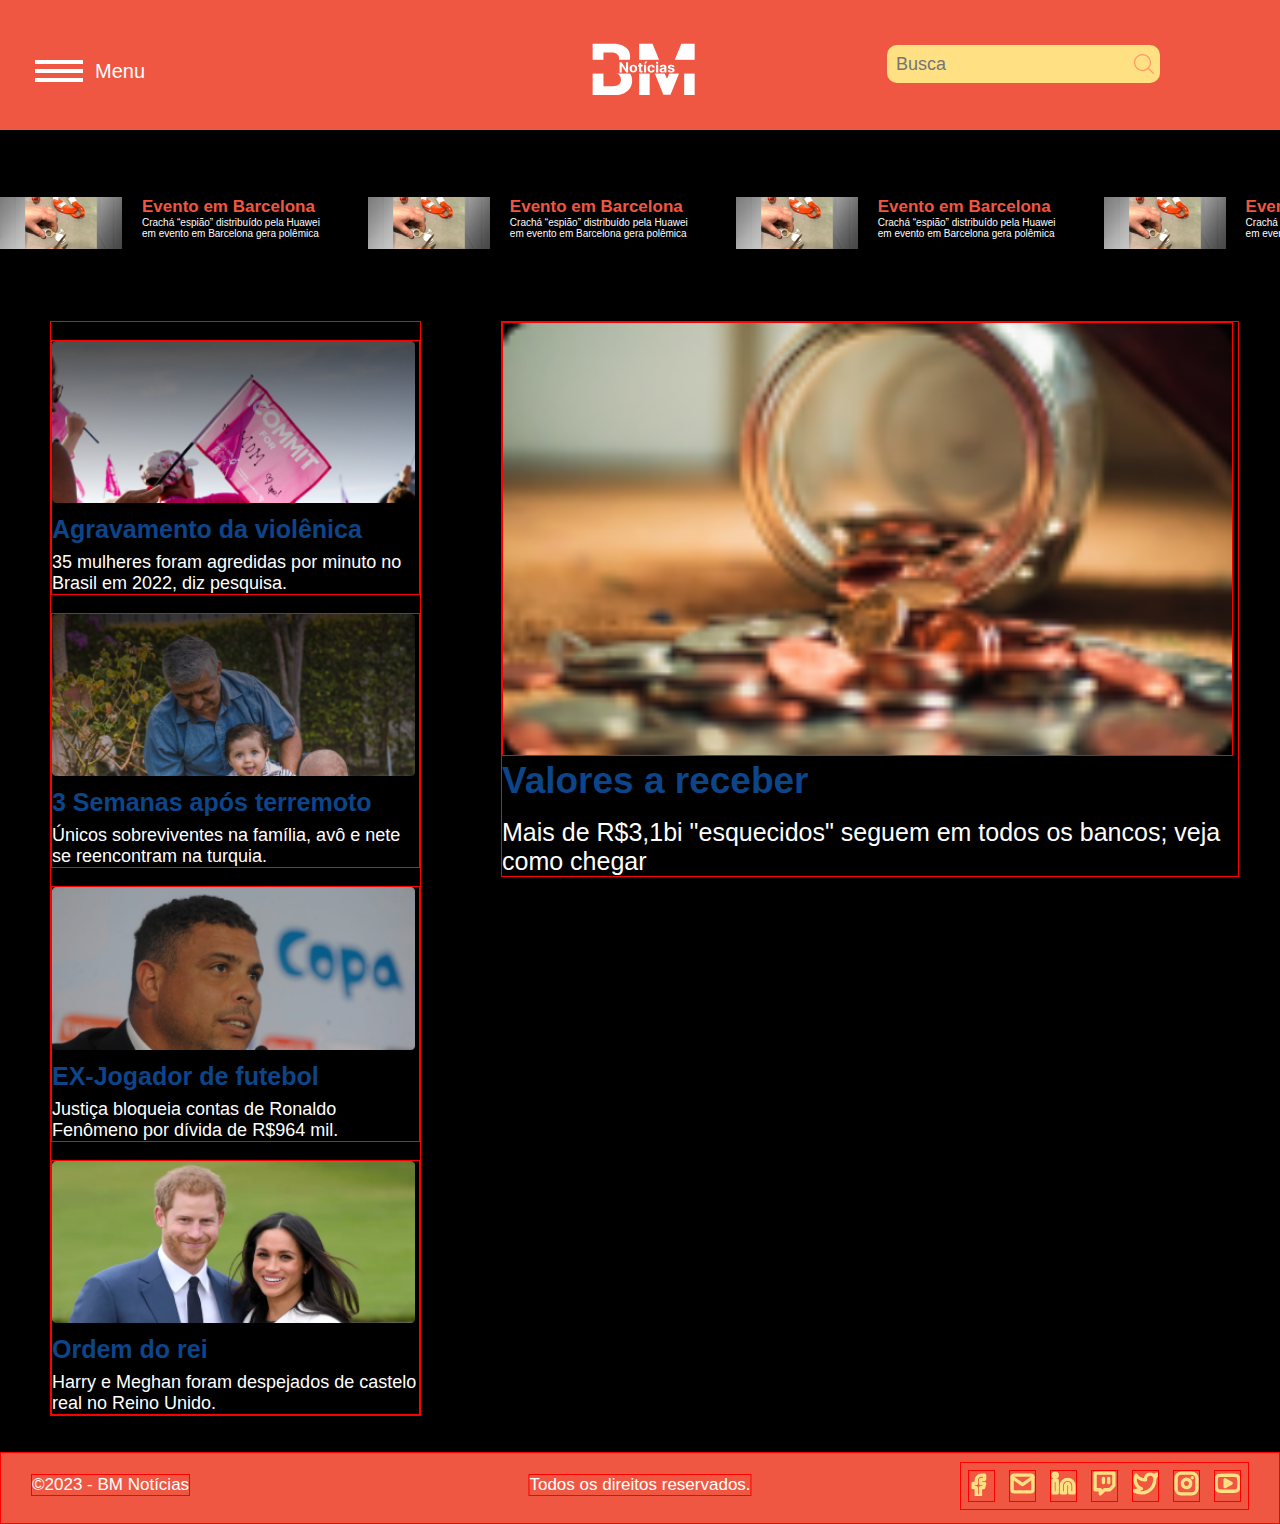
<file: Projeto-main/index.html>
<!DOCTYPE html>
<html lang="pt-br">
<head>
  <meta charset="UTF-8">
  <meta http-equiv="X-UA-Compatible" content="IE=edge">
  <meta name="viewport" content="width=device-width, initial-scale=1.0">
  <link rel="preconnect" href="https://fonts.googleapis.com" />
  <link rel="preconnect" href="https://fonts.gstatic.com" crossorigin />
  <link rel="stylesheet" href="./style.css">
  <title>BM-Noticias</title>
</head>
<body>
      <header class="grupo-header">
        <div class="container">
          <div class="linha">  <!--contem as informções da linha completa-->      
            <nav class="menu">

                                <div class="search-box">

                                  <input type="text" class="search-txt" placeholder="Busca">
                                  <a href="#" class="search-btn">
                                    <img src="./assets/search.svg" alt="LUPA" height="20" width="20">
                                  </a>

                                </div>
                                

                                  <div class="content__menu__linhas"> 
                                      <div class="barras_do_menu">
                                        <span class="line1"></span>
                                        <span class="line2"></span>
                                        <span class="line3"></span>
                                        
                                       </div>
                                      <p class="menu-nome">Menu</p>
                                  </div>

                                  <div class="contem_no_menu">
                                    <div class="menu-list">
                                    
                                    </div>
                                  </div>
                              

                                  <center>
                                    <img id="logo-bm"src="./assets/logo.svg" alt="Logo BM-noticias" >
                                  </center>              
            </nav>
          </div>
        </div> 
      </header>

<div class="contem-nrapidas-wrapper">
  <div class="contem-nrapidas">
    <div class="slidebar">
      <img class="bred" src="./assets/barcelona.png" alt="Imagem de Barcelona"> 
        <h3 class="titulo-slidebar">Evento em Barcelona</h3>
         <p class="texto-slidebar">Crachá “espião” distribuído pela Huawei em evento em Barcelona gera polêmica
          </p>
    </div> 

    <div class="slidebar">
      <img class="bred" src="./assets/barcelona.png" alt="Imagem de Barcelona"> 
        <h3 class="titulo-slidebar">Evento em Barcelona</h3>
         <p class="texto-slidebar">Crachá “espião” distribuído pela Huawei em evento em Barcelona gera polêmica
          </p>
    </div> 

    <div class="slidebar">
      <img class="bred" src="./assets/barcelona.png" alt="Imagem de Barcelona"> 
        <h3 class="titulo-slidebar">Evento em Barcelona</h3>
         <p class="texto-slidebar">Crachá “espião” distribuído pela Huawei em evento em Barcelona gera polêmica
          </p>
    </div> 

    <div class="slidebar">
      <img class="bred" src="./assets/barcelona.png" alt="Imagem de Barcelona"> 
        <h3 class="titulo-slidebar">Evento em Barcelona</h3>
         <p class="texto-slidebar">Crachá “espião” distribuído pela Huawei em evento em Barcelona gera polêmica
          </p>
    </div>  

    <div class="slidebar">
      <img class="bred" src="./assets/barcelona.png" alt="Imagem de Barcelona"> 
        <h3 class="titulo-slidebar">Evento em Barcelona</h3>
         <p class="texto-slidebar">Crachá “espião” distribuído pela Huawei em evento em Barcelona gera polêmica
          </p>
    </div> 

    <div class="slidebar">
      <img class="bred" src="./assets/barcelona.png" alt="Imagem de Barcelona"> 
        <h3 class="titulo-slidebar">Evento em Barcelona</h3>
         <p class="texto-slidebar">Crachá “espião” distribuído pela Huawei em evento em Barcelona gera polêmica
          </p>
    </div> 

    <div class="slidebar">
      <img class="bred" src="./assets/barcelona.png" alt="Imagem de Barcelona"> 
        <h3 class="titulo-slidebar">Evento em Barcelona</h3>
         <p class="texto-slidebar">Crachá “espião” distribuído pela Huawei em evento em Barcelona gera polêmica
          </p>
    </div> 
  </div>
</div>



<div><br></div>
<div><br></div>
<div><br></div>
<div><br></div>
                                                

      <section class="noticias-maiores">

    <div class="noticias-container"> 


        <div class="noticias">
              <img class="imagem-noticia" src="./assets/violenciafemale.png" alt="Manifestações feministas">
              <h3 class="titulo-noticia">Agravamento da violênica</h3>
              <p class="texto-noticia">35 mulheres foram agredidas por minuto no Brasil em 2022, diz pesquisa.</p>
        </div>

        <div class="noticias">
              <img class="imagem-noticia" src="./assets/voecrianca.png" alt="Um Avô com um baby">
              <h3 class="titulo-noticia">3 Semanas após terremoto</h3>
              <p class="texto-noticia">Únicos sobreviventes na família, avô e nete se reencontram na turquia.</p>
        </div>
        <div class="noticias">
              <img  class="imagem-noticia" src="./assets/ronaldo.png" alt="Foto do Ronaldo Fenomeno">
              <h3 class="titulo-noticia">EX-Jogador de futebol</h3>
              <p class="texto-noticia">Justiça bloqueia contas de Ronaldo Fenômeno por dívida de R$964 mil.</p>
        </div>
        <div class="noticias">
              <img  class="imagem-noticia" src="./assets/principeharry.png" alt="Foto do Principe Harry">
              <h3 class="titulo-noticia">Ordem do rei</h3>
              <p class="texto-noticia">Harry e Meghan foram despejados de castelo real no Reino Unido. </p>
        </div>    
    </div> 

      <div class="noticias-container-2">
        <div class="noticias-2">
              <img  class="imagem-noticia-2" src="./assets/saques.png" alt="Foto do Principe Harry">
              <h3 class="titulo-noticia-2">Valores a receber </h3>
              <p class="texto-noticia-2"> Mais de R$3,1bi "esquecidos" seguem em todos os  bancos; veja como chegar</p>
        </div>  
      </div>  
      </section>



    
    <section class="clima">Criar usando API e JS</section>
    <section class="mercadoeconomico">Criar usando API e JS</section>



  <footer class="rodape-container">
   <div class="rodape">
        <div class="rodape-esquerdo"> <p>©2023 - BM Notícias </p>
        </div>

      <div class="rodape-central"><p>Todos os direitos reservados.</p></div>  

        <div class="rodape-lado-direito">

          <ul class="social-links">

            <li class="rede-social" >
              <a target="_blank" href="https://facebook.com"><img class="icone-redesocial" src="./assets/facebook.svg" alt=""></a>
            </li>

             <li class="rede-social">
              <a target="_blank" href="#"><img class="icone-redesocial" src="./assets/mail.svg" alt=""></a>
            </li>

             <li class="rede-social">
              <a target="_blank" href="#"><img class="icone-redesocial" src="./assets/linkedin.svg" alt=""></a>
            </li>

            <li class="rede-social">
              <a target="_blank" href="#"><img class="icone-redesocial" src="./assets/twitch.svg" alt=""></a>
            </li>

            <li class="rede-social">
              <a target="_blank" href="#"><img class="icone-redesocial" src="./assets/twitter.svg" alt=""></a>
            </li>

            <li class="rede-social">
              <a href="https://instagram.com" target="_blank">
                <img  class="icone-redesocial" src="./assets/instagram.svg" alt=""><a>
              </a>
            </li >
            <li class="rede-social">
              <a target="_blank" href="https://youtube.com"> <img class="icone-redesocial" src="./assets/youtube.svg" alt=""></a>
            </li>

          </ul>

        </div>
    </div>
  </footer>
</body>
</html>
</file>
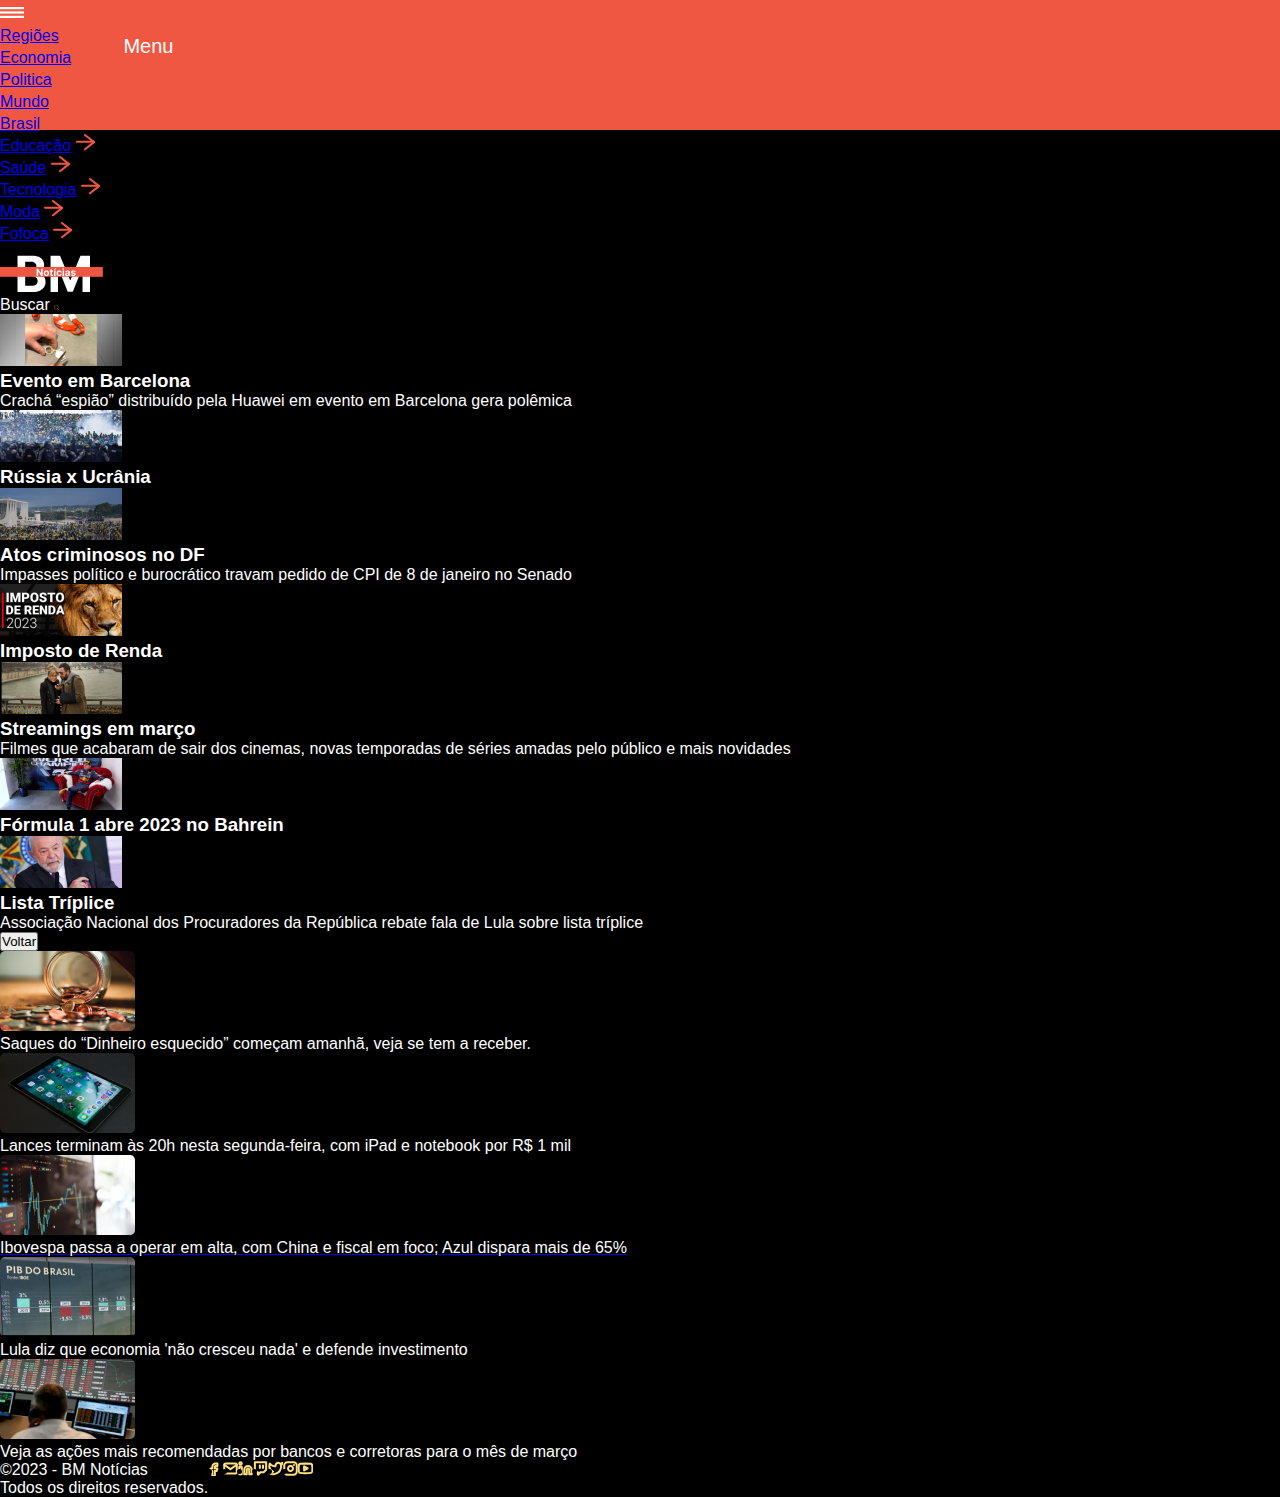
<file: Projeto-main/economia.html>
<!DOCTYPE html>
<html lang="en">
<head>
  <meta charset="UTF-8">
  <meta http-equiv="X-UA-Compatible" content="IE=edge">
  <meta name="viewport" content="width=device-width, initial-scale=1.0">
  <link rel="stylesheet" href="./style.css">
  <title>Economia</title>
</head>
<body>
  <header class="grupo-header">
    <div class="container">
      <div class="linha">  <!--contem as informções da linha completa-->
        <div class="contem"> <!--informações de navegaçao-->
          <div class="header-lm"> <!--logo e menu -->
            <nav class="menu">
              <div class="content__menu__linhas"> 
                <img src="./assets/Linhas.svg" alt="">
                <p class="menu-nome">Menu</p>
              </div>
              <div class="contem_no_menu">
                <div class="menu-list">
                  <ul id="menu">
                    <li class="regioes"><a href="##" target="_blank">Regiões</a> <img src="./assets/seta.svg" alt="é uma seta"></li>

                    <li class="finanças"><a href="./economia.html" target="_blank">Economia</a> <img src="./assets/seta.svg" alt="é uma seta"></li>

                    <li class="politica"><a href="##" target="_blank">Politica</a> <img src="./assets/seta.svg" alt="é uma seta"></li>

                    <li class="mundo"><a href="##" target="_blank">Mundo</a> <img src="./assets/seta.svg" alt="é uma seta"></li>

                    <li class="brasil"><a href="##" target="_blank">Brasil</a> <img src="./assets/seta.svg" alt="é uma seta"></li>

                    <li class="educaçao"><a href="##" target="_blank">Educação</a> <img src="./assets/seta.svg" alt="é uma seta"></li>

                    <li class="saude"><a href="##" target="_blank">Saúde</a> <img src="./assets/seta.svg" alt="é uma seta"></li>

                    <li class="tecnologia"><a href="##" target="_blank">Tecnologia</a> <img src="./assets/seta.svg" alt="é uma seta"></li>

                    <li class="moda"><a href="##" target="_blank">Moda</a> <img src="./assets/seta.svg" alt="é uma seta"></li>

                    <li class="fofoca"><a href="##" target="_blank">Fofoca</a> <img src="./assets/seta.svg" alt="é uma seta"></li>
                  </ul>
                </div>
              </div>
            </nav>
            <img src="./assets/logo.svg" alt="Logo BM-noticias">
          </div>
        </div>
        <div class="search"> <!--Botão de pesquisar-->
          <p class="busca">Buscar
            <img loading="lazy" src="./assets/search.svg" alt="Busca"></p>
        </div>
      </div>
    </div> 
  </header>
  <main class="page-economia">
    <section class="noticias-rapidas">
      <div class="contem-nrapidas">
        <ul class="lista-rapidas">
          <li class="slide1"> <img src="./assets/barcelona.png" alt="Imagem de Barcelona"> <h3>Evento em Barcelona</h3>
          <p>Crachá “espião” distribuído pela Huawei em evento em Barcelona gera polêmica</p></li>

          <li class="slide2"> <img src="./assets/russiaxucrania.png" alt="russia x ucrania"> <h3>Rússia x Ucrânia</h3></li>

          <li class="slide3"> <img src="./assets/dfcriminosos.png" alt="Distrito Federal"> <h3>Atos criminosos no DF</h3><p>Impasses político e burocrático travam pedido de CPI de 8 de janeiro no Senado</p></li>

          <li class="slide4"> <img src="./assets/imposto.png" alt="russia x ucrania"> <h3>Imposto de Renda </h3></li>
          
          <li class="slide5"><img src="./assets/streaming.png" alt="Distrito Federal"><h3>Streamings em março</h3> <p>Filmes que acabaram de sair dos cinemas, novas temporadas de séries amadas pelo público e mais novidades</p></li>

          <li class="slide6"> <img src="./assets/formula1.png" alt="russia x ucrania"> <h3>Fórmula 1 abre 2023 no Bahrein</h3></li>

          <li class="slide7"><img src="./assets/lulatriplice.png" alt="Distrito Federal"><h3>Lista Tríplice</h3> <p>Associação Nacional dos Procuradores da República rebate fala de Lula sobre lista tríplice</p></li>
        </ul>
      </div>
    </section>
    <div class="botao">
      <button class="voltar">Voltar</button>
    </div>
    <section class="list-noticias"> <!--Essa sessão é para ficar a imagem ao lado esquerdo e o texto ao lado direito-->
      <div class="economia1">
        <img src="./assets/saques.png" alt="">
        <p>Saques do “Dinheiro esquecido” começam amanhã, veja se tem a receber. </p>
      </div>
      <div class="economia2">
        <img src="./assets/lances.png" alt="">
        <p>Lances terminam às 20h nesta segunda-feira, com iPad e notebook por R$ 1 mil</p>
      </div>
      <div class="economia3">
        <img src="./assets/ibovespa.png" alt="">
        <a href="./noticias.html"><p>Ibovespa passa a operar em alta, com China e fiscal em foco; Azul dispara mais de 65%</p></a>
      </div>
      <div class="economia4">
        <img src="./assets/investimentolula.png" alt="">
        <p>Lula diz que economia 'não cresceu nada' e defende investimento
        </p>
      </div>
      <div class="economia5">
        <img src="./assets/acoes.png" alt="">
        <p>Veja as ações mais recomendadas por bancos e corretoras para o mês de março</p>
      </div>
    </section>
    </main>
    <footer>
   <div class="rodape">
          <p> <!--é para o P ficar ao lado esquerdo-->
            ©2023 - BM Notícias <br />
            Todos os direitos reservados.
          </p>
        <div class="lado-direito"> <!--é para os links ficarem ao lado direito-->
          <ul class="social-links">
            <li>
              <a target="_blank" href="https://facebook.com"><img src="./assets/facebook.svg" alt=""></a>
            </li>
             <li>
              <a target="_blank" href="#"><img src="./assets/mail.svg" alt=""></a>
            </li>
             <li>
              <a target="_blank" href="#"><img src="./assets/linkedin.svg" alt=""></a>
            </li>
            <li>
              <a target="_blank" href="#"><img src="./assets/twitch.svg" alt=""></a>
            </li>
            <li>
              <a target="_blank" href="#"><img src="./assets/twitter.svg" alt=""></a>
            </li>
            <li>
              <a href="https://instagram.com" target="_blank">
                <img src="./assets/instagram.svg" alt=""><a>
              </a>
            </li>
            <li>
              <a target="_blank" href="https://youtube.com"> <img src="./assets/youtube.svg" alt=""></a>
            </li>
          </ul>
        </div>
    </div>
  </footer>
</body>
</html>
</file>
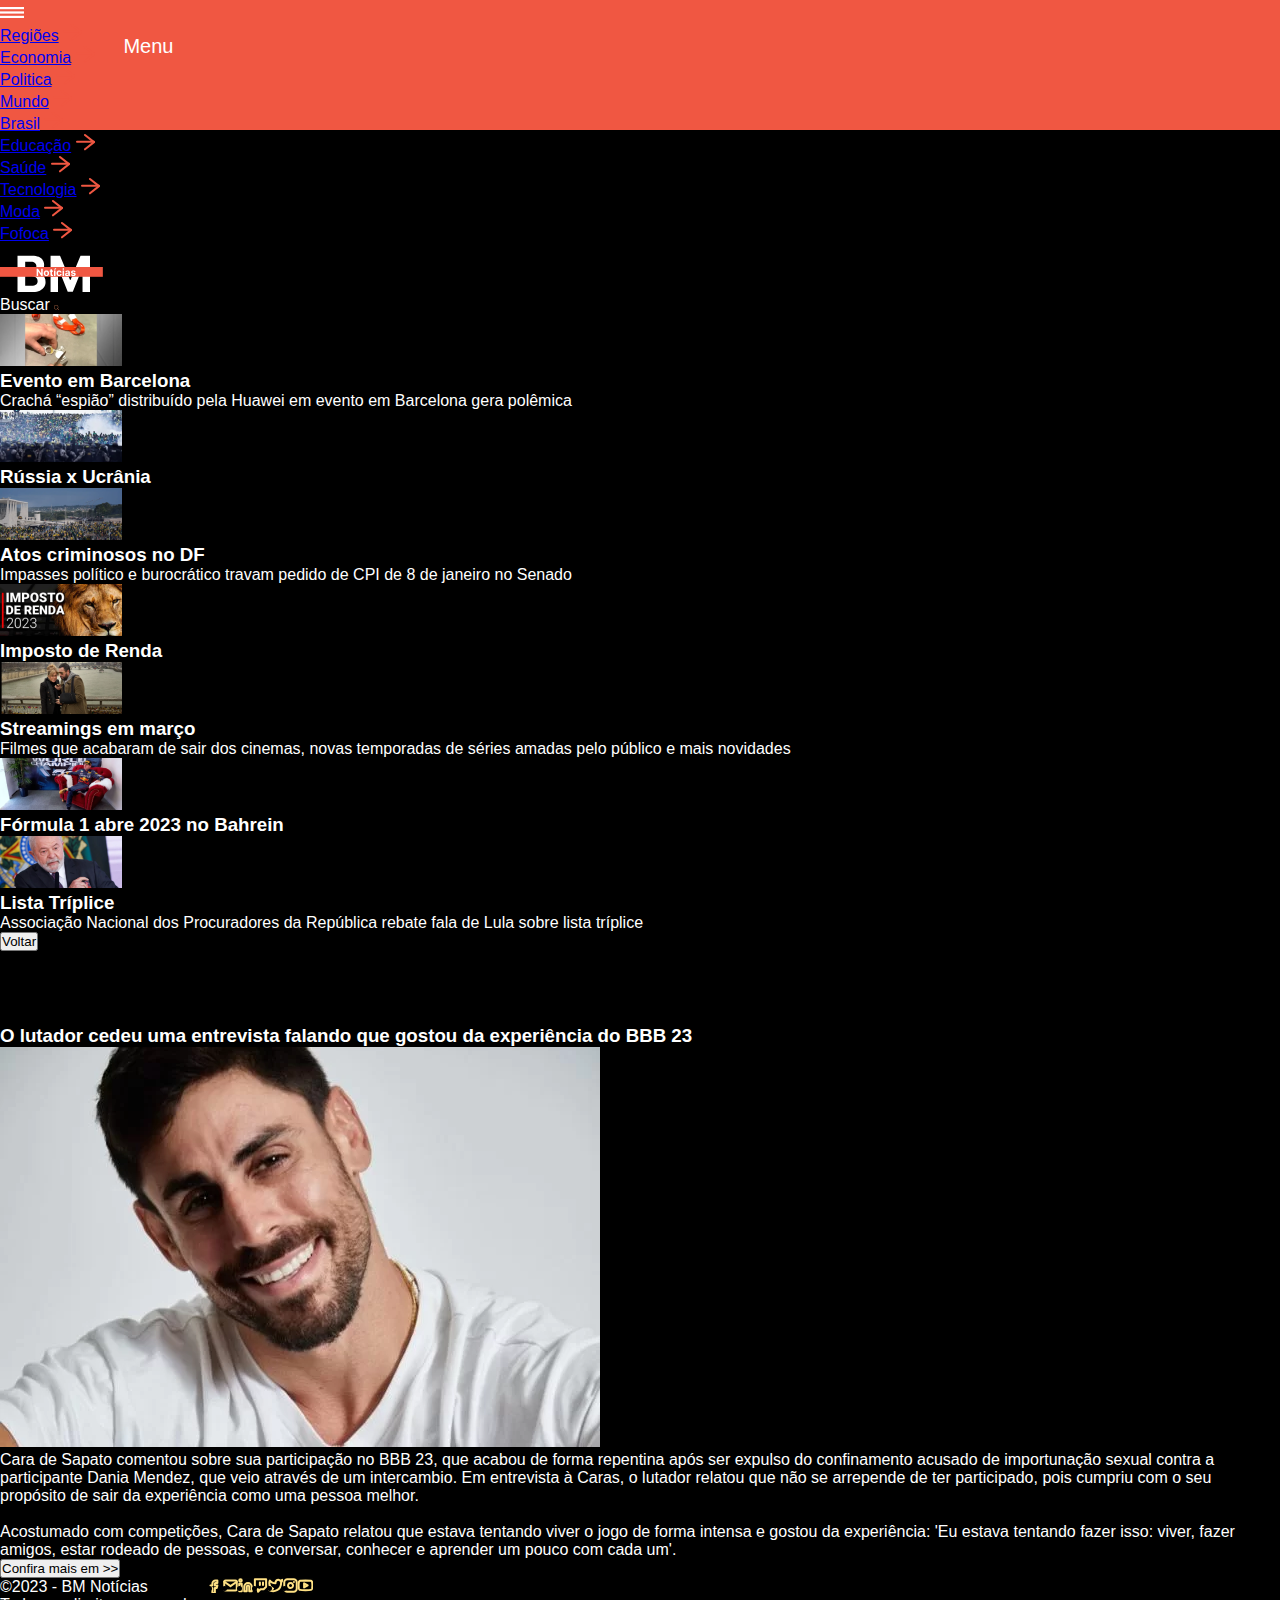
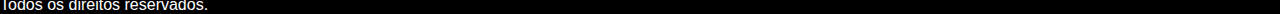
<file: Projeto-main/fofoca.html>
<!DOCTYPE html>
<html lang="en">
<head>
  <meta charset="UTF-8">
  <meta http-equiv="X-UA-Compatible" content="IE=edge">
  <meta name="viewport" content="width=device-width, initial-scale=1.0">
   <link rel="stylesheet" href="./style.css">
  <title>Fofocas</title>
</head>
<body>
   <header class="grupo-header">
    <div class="container">
      <div class="linha">  <!--contem as informções da linha completa-->
        <div class="contem"> <!--informações de navegaçao-->
          <div class="header-lm"> <!--logo e menu -->
            <nav class="menu">
              <div class="content__menu__linhas"> 
                <img src="./assets/Linhas.svg" alt="">
                <p class="menu-nome">Menu</p>
              </div>
              <div class="contem_no_menu">
                <div class="menu-list">
                  <ul id="menu">
                    <li class="regioes"><a href="##" target="_blank">Regiões</a> <img src="./assets/seta.svg" alt="é uma seta"></li>

                    <li class="finanças"><a href="./economia.html" target="_blank">Economia</a> <img src="./assets/seta.svg" alt="é uma seta"></li>

                    <li class="politica"><a href="##" target="_blank">Politica</a> <img src="./assets/seta.svg" alt="é uma seta"></li>

                    <li class="mundo"><a href="##" target="_blank">Mundo</a> <img src="./assets/seta.svg" alt="é uma seta"></li>

                    <li class="brasil"><a href="##" target="_blank">Brasil</a> <img src="./assets/seta.svg" alt="é uma seta"></li>

                    <li class="educaçao"><a href="##" target="_blank">Educação</a> <img src="./assets/seta.svg" alt="é uma seta"></li>

                    <li class="saude"><a href="##" target="_blank">Saúde</a> <img src="./assets/seta.svg" alt="é uma seta"></li>

                    <li class="tecnologia"><a href="##" target="_blank">Tecnologia</a> <img src="./assets/seta.svg" alt="é uma seta"></li>

                    <li class="moda"><a href="##" target="_blank">Moda</a> <img src="./assets/seta.svg" alt="é uma seta"></li>

                    <li class="fofoca"><a href="##" target="_blank">Fofoca</a> <img src="./assets/seta.svg" alt="é uma seta"></li>
                  </ul>
                </div>
              </div>
            </nav>
            <img src="./assets/logo.svg" alt="Logo BM-noticias">
          </div>
        </div>
        <div class="search"> <!--Botão de pesquisar-->
          <p class="busca">Buscar
            <img loading="lazy" src="./assets/search.svg" alt="Busca"></p>
        </div>
      </div>
    </div> 
  </header>
  <main class="page-fofoca">
      <section class="noticias-rapidas">
      <div class="contem-nrapidas">
        <ul class="lista-rapidas">
          <li class="slide1"> <img src="./assets/barcelona.png" alt="Imagem de Barcelona"> <h3>Evento em Barcelona</h3>
          <p>Crachá “espião” distribuído pela Huawei em evento em Barcelona gera polêmica</p></li>

          <li class="slide2"> <img src="./assets/russiaxucrania.png" alt="russia x ucrania"> <h3>Rússia x Ucrânia</h3></li>

          <li class="slide3"> <img src="./assets/dfcriminosos.png" alt="Distrito Federal"> <h3>Atos criminosos no DF</h3><p>Impasses político e burocrático travam pedido de CPI de 8 de janeiro no Senado</p></li>

          <li class="slide4"> <img src="./assets/imposto.png" alt="russia x ucrania"> <h3>Imposto de Renda </h3></li>
          
          <li class="slide5"><img src="./assets/streaming.png" alt="Distrito Federal"><h3>Streamings em março</h3> <p>Filmes que acabaram de sair dos cinemas, novas temporadas de séries amadas pelo público e mais novidades</p></li>

          <li class="slide6"> <img src="./assets/formula1.png" alt="russia x ucrania"> <h3>Fórmula 1 abre 2023 no Bahrein</h3></li>

          <li class="slide7"><img src="./assets/lulatriplice.png" alt="Distrito Federal"><h3>Lista Tríplice</h3> <p>Associação Nacional dos Procuradores da República rebate fala de Lula sobre lista tríplice</p></li>
        </ul>
      </div>
    </section>
    <div class="botao">
      <button class="voltar">Voltar</button>
    </div>
    <div class="fofocas-mundo">
      <h1 class="titulo-fofoca">Acusado de importunação, Cara de Sapato faz revelação sobre participação no BBB: 'sabia que isso ia acontecer'</h1>
      <h3 class="sub-titulo-fofoca">O lutador cedeu uma entrevista falando que gostou da experiência do BBB 23</h3>
      <img src="./assets/cara de sapato.png" alt="">
      <p class="text-fofoca">
        Cara de Sapato comentou sobre sua participação no BBB 23, que acabou de forma repentina após ser expulso do confinamento acusado de importunação sexual contra a participante Dania Mendez, que veio através de um intercambio. Em entrevista à Caras, o lutador relatou que não se arrepende de ter participado, pois cumpriu com o seu propósito de sair da experiência como uma pessoa melhor.
       
        <br><br>
        Acostumado com competições, Cara de Sapato relatou que estava tentando viver o jogo de forma intensa e gostou da experiência: 'Eu estava tentando fazer isso: viver, fazer amigos, estar rodeado de pessoas, e conversar, conhecer e aprender um pouco com cada um'.
      </p>

      <button class="saiba-mais">Confira mais em >> <a href="#"></a></button>
    </div>
  </main>
  <footer>
   <div class="rodape">
          <p>
            ©2023 - BM Notícias <br />
            Todos os direitos reservados.
          </p>
        <div class="lado-direito">
          <ul class="social-links">
            <li>
              <a target="_blank" href="https://facebook.com"><img src="./assets/facebook.svg" alt=""></a>
            </li>
             <li>
              <a target="_blank" href="#"><img src="./assets/mail.svg" alt=""></a>
            </li>
             <li>
              <a target="_blank" href="#"><img src="./assets/linkedin.svg" alt=""></a>
            </li>
            <li>
              <a target="_blank" href="#"><img src="./assets/twitch.svg" alt=""></a>
            </li>
            <li>
              <a target="_blank" href="#"><img src="./assets/twitter.svg" alt=""></a>
            </li>
            <li>
              <a href="https://instagram.com" target="_blank">
                <img src="./assets/instagram.svg" alt=""><a>
              </a>
            </li>
            <li>
              <a target="_blank" href="https://youtube.com"> <img src="./assets/youtube.svg" alt=""></a>
            </li>
          </ul>
        </div>
    </div>
  </footer>

</body>
</html>
</file>
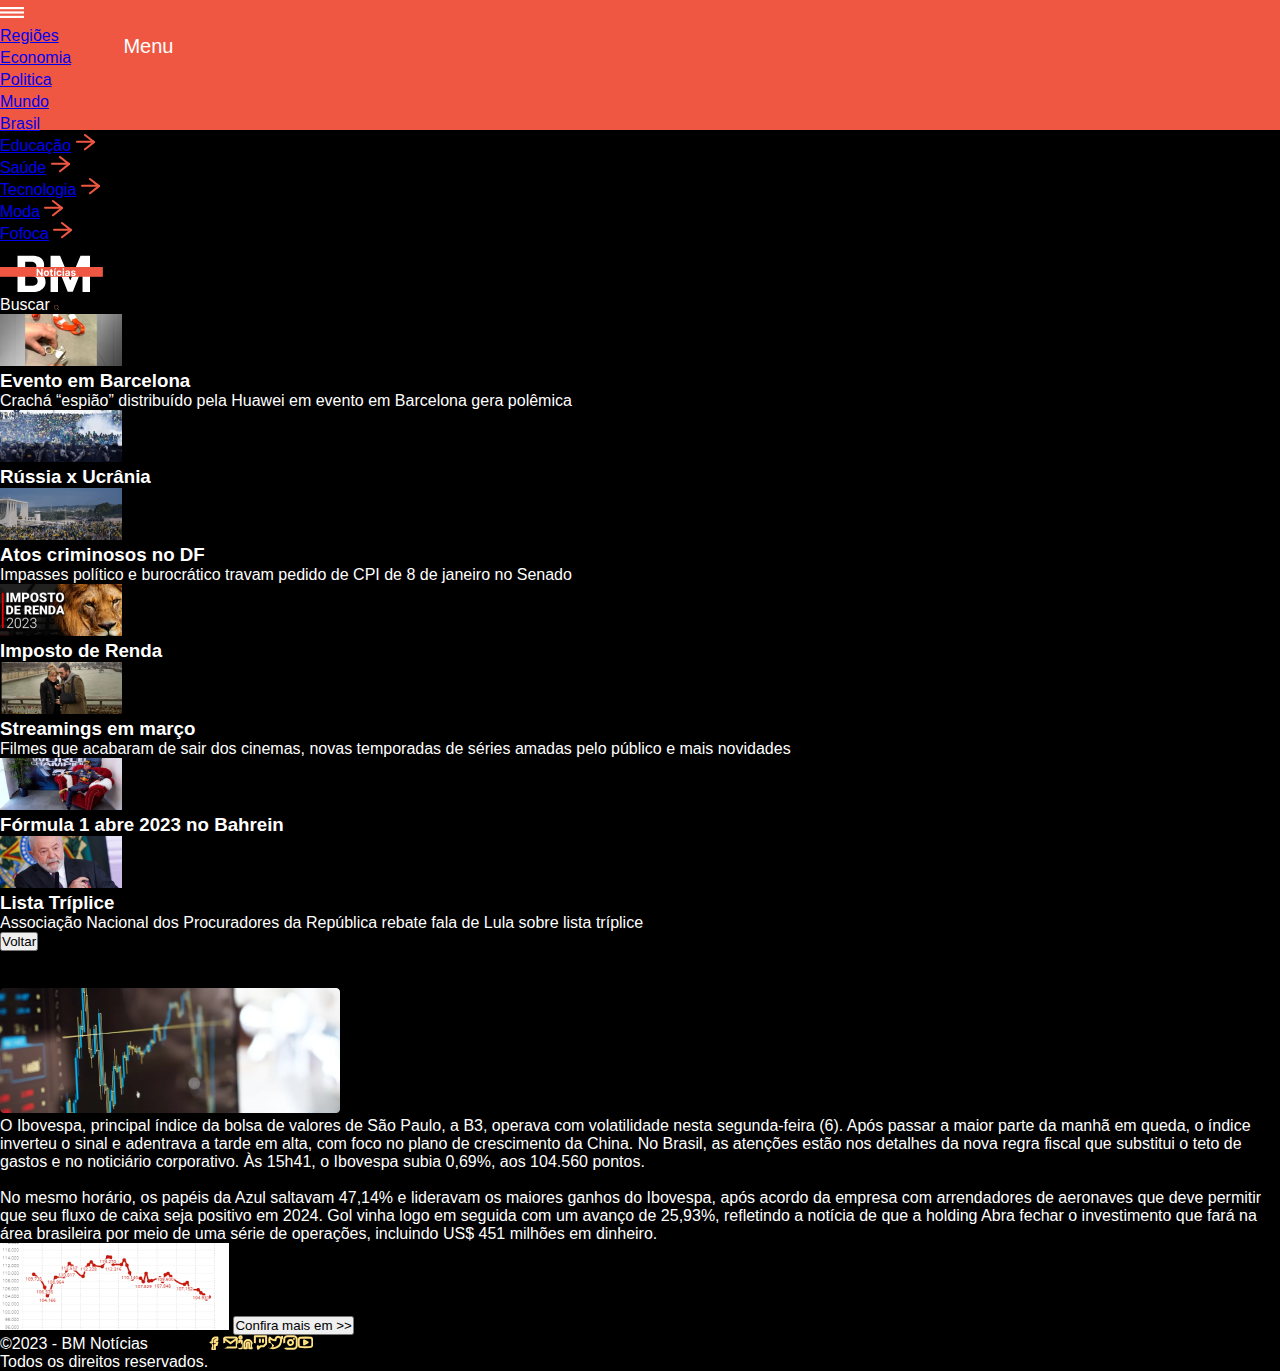
<file: Projeto-main/noticias.html>
<!DOCTYPE html>
<html lang="en">
<head>
  <meta charset="UTF-8">
  <meta http-equiv="X-UA-Compatible" content="IE=edge">
  <meta name="viewport" content="width=device-width, initial-scale=1.0">
   <link rel="stylesheet" href="./style.css">
  <title>Noticias</title>
</head>
<body>
   <header class="grupo-header">
    <div class="container">
      <div class="linha">  <!--contem as informções da linha completa-->
        <div class="contem"> <!--informações de navegaçao-->
          <div class="header-lm"> <!--logo e menu -->
            <nav class="menu">
              <div class="content__menu__linhas"> 
                <img src="./assets/Linhas.svg" alt="">
                <p class="menu-nome">Menu</p>
              </div>
              <div class="contem_no_menu">
                <div class="menu-list">
                  <ul id="menu">
                    <li class="regioes"><a href="##" target="_blank">Regiões</a> <img src="./assets/seta.svg" alt="é uma seta"></li>

                    <li class="finanças"><a href="./economia.html" target="_blank">Economia</a> <img src="./assets/seta.svg" alt="é uma seta"></li>

                    <li class="politica"><a href="##" target="_blank">Politica</a> <img src="./assets/seta.svg" alt="é uma seta"></li>

                    <li class="mundo"><a href="##" target="_blank">Mundo</a> <img src="./assets/seta.svg" alt="é uma seta"></li>

                    <li class="brasil"><a href="##" target="_blank">Brasil</a> <img src="./assets/seta.svg" alt="é uma seta"></li>

                    <li class="educaçao"><a href="##" target="_blank">Educação</a> <img src="./assets/seta.svg" alt="é uma seta"></li>

                    <li class="saude"><a href="##" target="_blank">Saúde</a> <img src="./assets/seta.svg" alt="é uma seta"></li>

                    <li class="tecnologia"><a href="##" target="_blank">Tecnologia</a> <img src="./assets/seta.svg" alt="é uma seta"></li>

                    <li class="moda"><a href="##" target="_blank">Moda</a> <img src="./assets/seta.svg" alt="é uma seta"></li>

                    <li class="fofoca"><a href="##" target="_blank">Fofoca</a> <img src="./assets/seta.svg" alt="é uma seta"></li>
                  </ul>
                </div>
              </div>
            </nav>
            <img src="./assets/logo.svg" alt="Logo BM-noticias">
          </div>
        </div>
        <div class="search"> <!--Botão de pesquisar-->
          <p class="busca">Buscar
            <img loading="lazy" src="./assets/search.svg" alt="Busca"></p>
        </div>
      </div>
    </div> 
  </header>
  <main class="page-noticia">
      <section class="noticias-rapidas">
      <div class="contem-nrapidas">
        <ul class="lista-rapidas">
          <li class="slide1"> <img src="./assets/barcelona.png" alt="Imagem de Barcelona"> <h3>Evento em Barcelona</h3>
          <p>Crachá “espião” distribuído pela Huawei em evento em Barcelona gera polêmica</p></li>

          <li class="slide2"> <img src="./assets/russiaxucrania.png" alt="russia x ucrania"> <h3>Rússia x Ucrânia</h3></li>

          <li class="slide3"> <img src="./assets/dfcriminosos.png" alt="Distrito Federal"> <h3>Atos criminosos no DF</h3><p>Impasses político e burocrático travam pedido de CPI de 8 de janeiro no Senado</p></li>

          <li class="slide4"> <img src="./assets/imposto.png" alt="russia x ucrania"> <h3>Imposto de Renda </h3></li>
          
          <li class="slide5"><img src="./assets/streaming.png" alt="Distrito Federal"><h3>Streamings em março</h3> <p>Filmes que acabaram de sair dos cinemas, novas temporadas de séries amadas pelo público e mais novidades</p></li>

          <li class="slide6"> <img src="./assets/formula1.png" alt="russia x ucrania"> <h3>Fórmula 1 abre 2023 no Bahrein</h3></li>

          <li class="slide7"><img src="./assets/lulatriplice.png" alt="Distrito Federal"><h3>Lista Tríplice</h3> <p>Associação Nacional dos Procuradores da República rebate fala de Lula sobre lista tríplice</p></li>
        </ul>
      </div>
    </section>
    <div class="botao">
      <button class="voltar">Voltar</button>
    </div>
    <div class="noticias-ibovespa">
      <h1 class="titulo-text">Ibovespa opera em alta, com China e fiscal em foco; Azul dispara mais de 45%</h1>
      <img src="./assets/ibovespa-page.png" alt="">
      <p class="text-noticia">
        O Ibovespa, principal índice da bolsa de valores de São Paulo, a B3, operava com volatilidade nesta segunda-feira (6). Após passar a maior parte da manhã em queda, o índice inverteu o sinal e adentrava a tarde em alta, com foco no plano de crescimento da China. No Brasil, as atenções estão nos detalhes da nova regra fiscal que substitui o teto de gastos e no noticiário corporativo. Às 15h41, o Ibovespa subia 0,69%, aos 104.560 pontos.
        <br><br>
        No mesmo horário, os papéis da Azul saltavam 47,14% e lideravam os maiores ganhos do Ibovespa, após acordo da empresa com arrendadores de aeronaves que deve permitir que seu fluxo de caixa seja positivo em 2024. Gol vinha logo em seguida com um avanço de 25,93%, refletindo a notícia de que a holding Abra fechar o investimento que fará na área brasileira por meio de uma série de operações, incluindo US$ 451 milhões em dinheiro.
      </p>
      <img src="./assets/grafico.png" alt="">

      <button class="saiba-mais">Confira mais em >>
        <a href="##"></a>
      </button>
    </div>
  </main>
  <footer>
   <div class="rodape">
          <p>
            ©2023 - BM Notícias <br />
            Todos os direitos reservados.
          </p>
        <div class="lado-direito">
          <ul class="social-links">
            <li>
              <a target="_blank" href="https://facebook.com"><img src="./assets/facebook.svg" alt=""></a>
            </li>
             <li>
              <a target="_blank" href="#"><img src="./assets/mail.svg" alt=""></a>
            </li>
             <li>
              <a target="_blank" href="#"><img src="./assets/linkedin.svg" alt=""></a>
            </li>
            <li>
              <a target="_blank" href="#"><img src="./assets/twitch.svg" alt=""></a>
            </li>
            <li>
              <a target="_blank" href="#"><img src="./assets/twitter.svg" alt=""></a>
            </li>
            <li>
              <a href="https://instagram.com" target="_blank">
                <img src="./assets/instagram.svg" alt=""><a>
              </a>
            </li>
            <li>
              <a target="_blank" href="https://youtube.com"> <img src="./assets/youtube.svg" alt=""></a>
            </li>
          </ul>
        </div>
    </div>
  </footer>

</body>
</html>
</file>
<file: Projeto-main/style.css>
* {
    padding: 0;
    margin: 0;
}



body{
  background-color: black;
  font-family: Arial;
  margin: 0;
  height: 100vh;


}

.menu-nome, .busca{
  color: #ffffff ;
}

h3, p{
  color: #ffffff;
}

/* COMEÇO DAS CONFIG DA NAV ****************************************/
.menu {


    display: inline-block;
    background-color: #F05742;
    height: 130px;
    width: 100%;
}

/* FIM DAS CONFIG DA NAV *******************************************/


/* CONFIG DA LOGO */
#logo-bm {

    width: 145px;
    height: 145px;
    position: relative;
    bottom: 60px;
    
}

/* FIM DA LOGO */

/* CONFIG DO MENU DE 3 PONTINHO*************************************************************/


.barras_do_menu {
  width: 40px;
  height: 20px;
  position: relative;
  cursor: pointer;
  position: relative;
  left: 30px;
  top: 55px;

}

.barras_do_menu span {
  display: block;
  position: block;

  padding: 2px;
  height: -1px;
  width: 110%;
  background: #fff;
 


}

.line1 {
  margin: 5px;
}

.line2 {
  margin: 5px;
}

.line3 {
  margin: 5px;
}




.menu-nome {

  font-size: 20px;
  display: inline;
  position: relative;
  left: 95px;
  top: 35px;
   

}

/* FINAL CONFIG DO MENU DE 3 PONTINHO*************************************************************/

/* CONFIG DO MENU DE BUSCA************************************************************************/
.search-box {

  position: absolute;
  right: 120px;
  top: 45px;
  background: #FFE184;
  height: 20px;
  padding: 9px;
  display: flex;
  justify-content: space-between;
  align-items: center;
  border-radius: 10px;


}

.search-txt
{
    border: none;
    background: none;
    outline: none;
    padding: 0;
    color: #2C2C2C;
    font-size: 18px;
    line-height: 10px;
    border-radius: 6px;

}


.search-btn {

  width: 15px;
  height: 40px;
  cursor: default;
  display: flex;
  justify-content: center;
  align-items: center;
}

.search-box> .search-txt {

  width: 240px;
  padding: 1 0px;


}


.search-box:hover {

  opacity: 0.7;

}

/* FINAL CONFIG DO MENU DE BUSCA****************************************************************/


/* COMEÇO DAS CONFIGURAÇÕES DA SLIDE BAR*/

.contem-nrapidas{

  display: flex;
  width: 200%;
  gap: 15px;
  margin: 0 auto;
  

}

.contem-nrapidas-wrapper {
    overflow-x: auto;
}



.slidebar, .bred {

  margin-right: 20px;
  float: left;



}



.texto-slidebar{

    
    font-size: 10px;  
  

}

.titulo-slidebar {

    
    color: rgb(240,87,66);
    font-size: 17px;
  

}

/* FIM DAS CONFIGURAÇÕES DA SLIDE BAR*/

/***********CONFIGURAÇÕES DA SECTION NOTICIAS MAIORES ******************************************************/


.noticias-maiores {

  display: flex;
  margin-left: 50px;


}


.noticias{

    border: solid 1px red;
    margin-top: 18px;

}

.titulo-noticia, .texto-noticia {

    margin-top: 8px;

}

.noticias-container {

  width: 30%;
  border: solid 1px red;

}

.imagem-noticia {

 
  width: 99%;

}

.titulo-noticia{

    font-size: 25px;
    color: rgb(12,69,137);

}

.texto-noticia {

  font-size: 18px;

}


/************************* Config noticias maiores *************************/

.noticias-2 {

  
  border: solid 1px red;

}

.titulo-noticia-2{

   font-size: 37px;
    color: rgb(12,69,137);

}

.texto-noticia-2{

font-size: 25px;
margin-top: 16px;

}

.imagem-noticia-2 {

  border: solid 1px red;
  width: 99%;

}

.noticias-container-2 {

  width: 60%;
  margin-left: 80px ;

}

/************************* FIM noticias maiores *************************/


/************************* CONFIG DO FOOTER *************************/



.rodape-container{


  position: relative;
  font-size: 17px;
  border: solid 1px red;
  height: 70px;
  background: rgb(240,87,66);


}
.rodape {

  display: flex;

}

.social-links {

  display: flex;

}

.rodape-lado-direito {

  border: solid 1px red;
  position: absolute;
  right: 30px;
  top: 0;
  margin-top: 9px;



}

.rodape-lado-direito li {

  list-style: none;

}

.rede-social {


  border: solid 1px red;
  margin: 7px;

}

.icone-redesocial {

  width: 25px;

}

.rede-social:hover {

  opacity: 0.6;

}

.rodape-central {

  color: rgb(255,225,132);
  border: solid 1px red;
  position: absolute;
  top: 15%;
  left: 50%;
  transform: translate(-50%, 50%);
  
  


}


.rodape-esquerdo {

    
    color: rgb(255,225,132);
    border: solid 1px red;
    position: absolute;
    left: 30px;
    top: 0;
    margin-top: 21px;
    
    

}


/************************* FIM DO FOOTER *************************/
</file>
